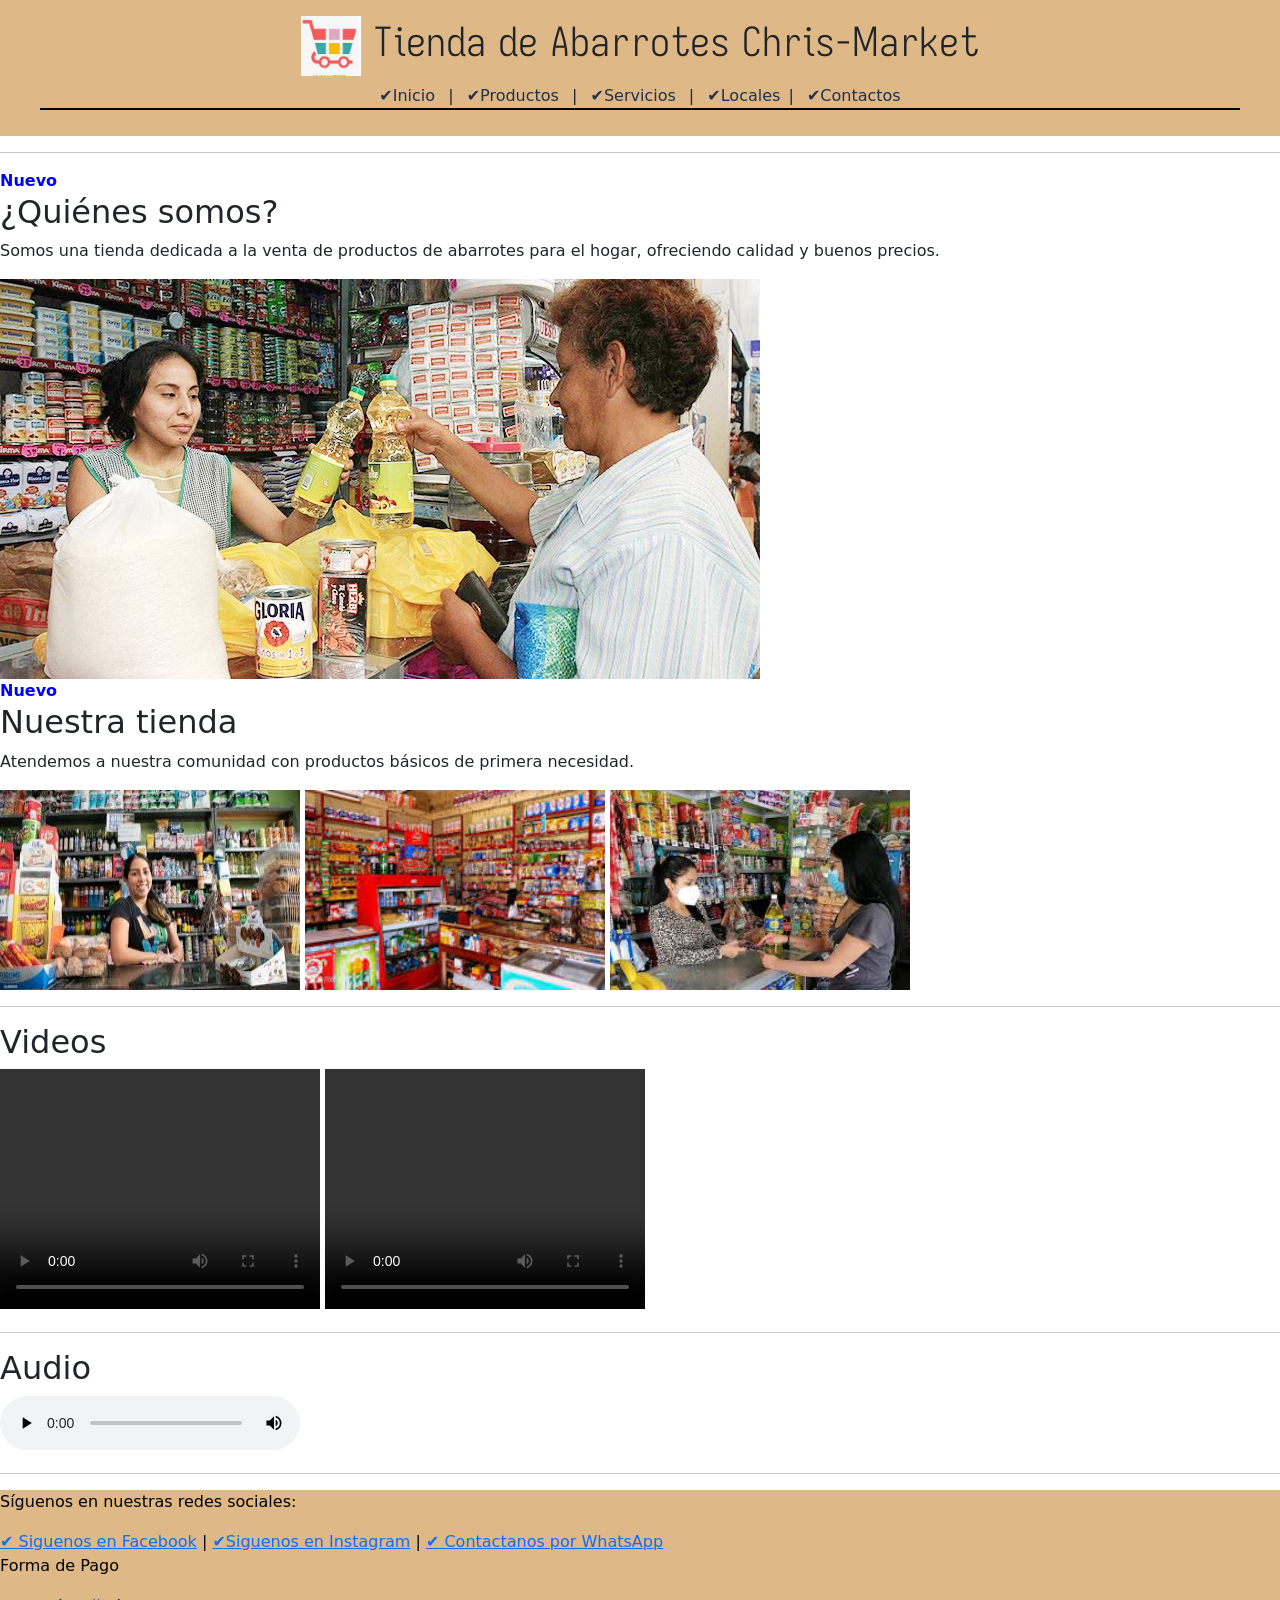
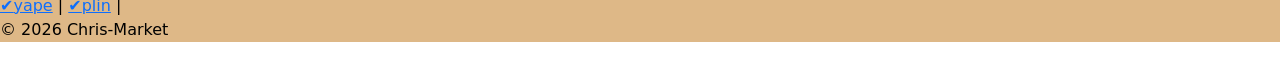
<file: index.html>
<!DOCTYPE html>
<html lang="es">
<head>
   <meta charset="UTF-8">
   <meta name="viewport" content="width=device-width, initial-scale=1.0">
   <title>Chris-Market</title>
   <link rel="stylesheet" href="css/stiles.css" >
   <link href="https://cdn.jsdelivr.net/npm/bootstrap@5.1.3/dist/css/bootstrap.min.css" rel="stylesheet" integrity="sha384-1BmE4kWBq78iYhFldvKuhfTAU6auU8tT94WrHftjDbrCEXSU1oBoqyl2QvZ6jIW3" crossorigin="anonymous">
</head>
<body>
     <script src="https://cdn.jsdelivr.net/npm/bootstrap@5.1.3/dist/js/bootstrap.bundle.min.js"
        integrity="sha384-ka7Sk0Gln4gmtz2MlQnikT1wXgYsOg+OMhuP+IlRH9sENBO0LRn5q+8nbTov4+1p"
        crossorigin="Anonymous"></script>
   <header>
    <nav class="menu-navegacion">
          <h1>
             <img src="imagenes/imagen5.png" alt="logo de la empresa"width="60" height="60">
              Tienda de Abarrotes Chris-Market
         </h1>

            <a href="index.html">Inicio</a> |
            <a href="productos.html">Productos</a> |
            <a href="servicios.html">Servicios</a> |
            <a href="locales.html">Locales</a>|
            <a href="contactos.html">Contactos</a>
    </nav>
   </header>

    <hr>
<main>
    <!-- Sección 1 -->
    <section class="banner">
        <h2>¿Quiénes somos?</h2>
        <p>
           Somos una tienda dedicada a la venta de productos de abarrotes
           para el hogar, ofreciendo calidad y buenos precios.
        </p>

      <img src="imagenes/imagen3.jpg" alt="Abarrotes 1">
    </section>

    <!-- Sección 2 -->
     <section class="galeria">
      <h2>Nuestra tienda</h2>

      <p>Atendemos a nuestra comunidad con productos básicos de primera necesidad.</p>

      <img src="imagenes/imagen2.jpg" alt="Chris-Market" width="300" height="200">
      <img src="imagenes/imagen1.jpg" alt="Chris-Market" width="300" height="200">
      <img src="imagenes/imagen4.jpg" alt="Chris-Market" width="300" height="200">
    </section>
    <hr>

    <!-- Videos -->

    <h2>Videos</h2>

    <video width="320" height="240" controls>
        <source src="videos/video1.mp4" type="video/mp4">
      
    </video>

    <video width="320" height="240" controls>
        <source src="videos/video2.mp4" type="video/mp4">
     
    </video>

    <hr>

    <!-- Audio -->
    <h2>Audio</h2>
    <audio controls>
        <source src="audios/audio1.ogg" type="audio/ogg">
        Tu navegador no soporta audio.
    </audio>

    <hr>
    </main>
    <!-- Pie de página -->
    <footer>
        <p>Síguenos en nuestras redes sociales:</p>
        <a href="https://www.facebook.com/" target="_blank"> Siguenos en Facebook</a> |
        <a href="https://www.Instagram.com"target= "_blank">Siguenos en Instagram</a> |
        <a href="https://www.WhatsApp.com"target= "_blank"> Contactanos por WhatsApp</a>
        <p>Forma de Pago</p>
        <a href="https://www.yape.com.pe/" target="_blank">yape</a> |
        <a href="https://www.plin.pe">plin</a> |
        

        <p>© 2026 Chris-Market </p>
    </footer>

</body>
</html>
</file>
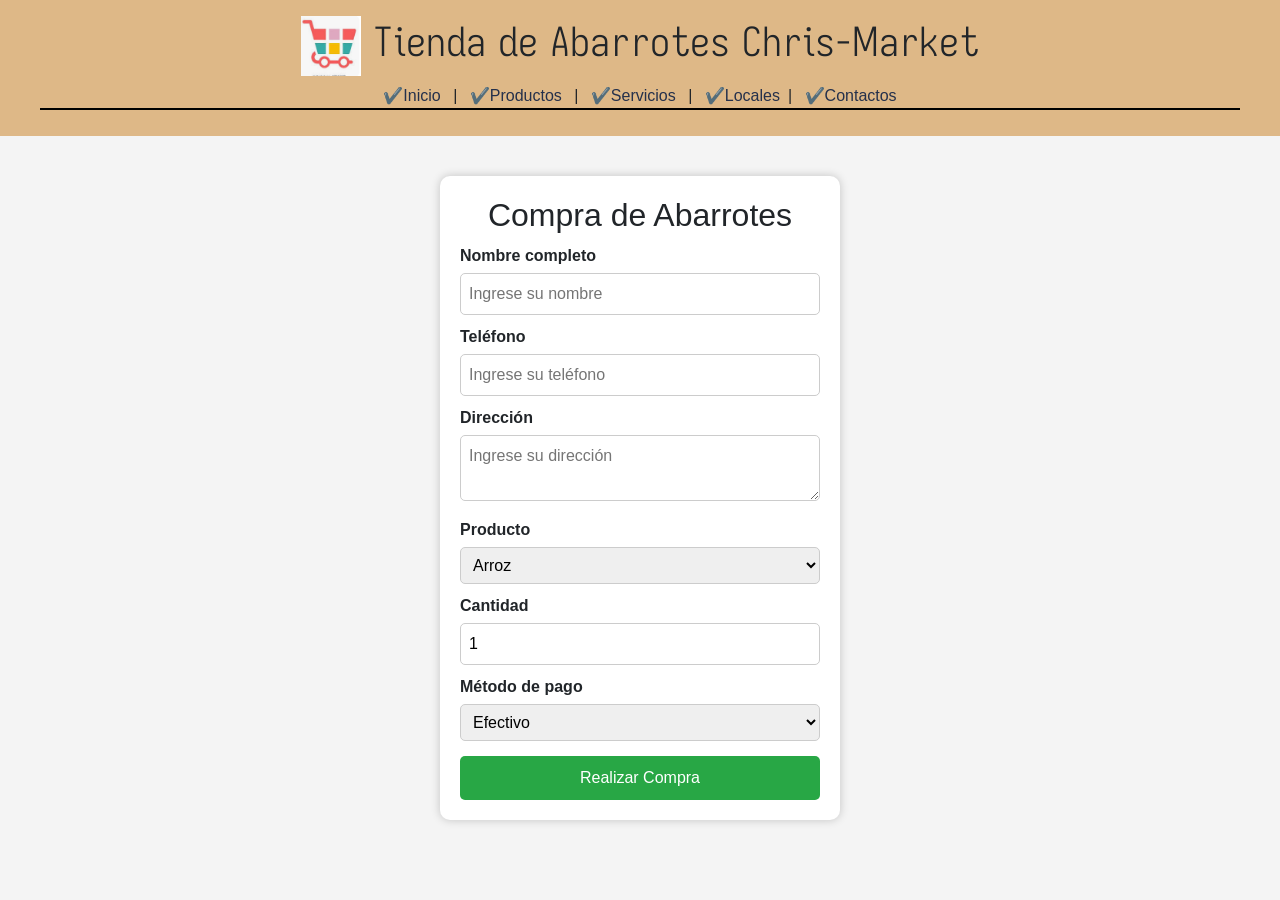
<file: compras.html>
<!DOCTYPE html>
<html lang="es">
<head>
    <meta charset="UTF-8">
    <title>Formulario de Compra - Abarrotes</title>
    <link rel="stylesheet" href="css/stiles.css" >
    <link href="https://cdn.jsdelivr.net/npm/bootstrap@5.1.3/dist/css/bootstrap.min.css" rel="stylesheet" integrity="sha384-1BmE4kWBq78iYhFldvKuhfTAU6auU8tT94WrHftjDbrCEXSU1oBoqyl2QvZ6jIW3" crossorigin="anonymous">
    <style>
        body {
            font-family: Arial, sans-serif;
            background-color: #f4f4f4;
        }

        .container {
            width: 400px;
            margin: 40px auto;
            background: white;
            padding: 20px;
            border-radius: 10px;
            box-shadow: 0px 0px 10px rgba(0,0,0,0.2);
        }

        h2 {
            text-align: center;
        }

        label {
            display: block;
            margin-top: 10px;
            font-weight: bold;
        }

        input, select, textarea {
            width: 100%;
            padding: 8px;
            margin-top: 5px;
            border-radius: 5px;
            border: 1px solid #ccc;
        }

        .btn {
            margin-top: 15px;
            background-color: #28a745;
            color: white;
            border: none;
            padding: 10px;
            width: 100%;
            font-size: 16px;
            cursor: pointer;
            border-radius: 5px;
        }

        .btn:hover {
            background-color: #218838;
            transform: scale(1.5);
        }
    </style>
</head>
<body>
       <script src="https://cdn.jsdelivr.net/npm/bootstrap@5.1.3/dist/js/bootstrap.bundle.min.js"
           integrity="sha384-ka7Sk0Gln4gmtz2MlQnikT1wXgYsOg+OMhuP+IlRH9sENBO0LRn5q+8nbTov4+1p"
           crossorigin="Anonymous"></script>
  <header>
      <nav class="menu-navegacion">
          <h1>
             <img src="imagenes/imagen5.png" alt="logo de la empresa"width="60" height="60">
              Tienda de Abarrotes Chris-Market
         </h1>

            <a href="index.html">Inicio</a> |
            <a href="productos.html">Productos</a> |
            <a href="servicios.html">Servicios</a> |
            <a href="locales.html">Locales</a>|
            <a href="contactos.html">Contactos</a>
       </nav>
   </header>
<div class="container">
    <h2>Compra de Abarrotes</h2>

    <form>
        <!-- Datos del cliente -->
        <label>Nombre completo</label>
        <input type="text" placeholder="Ingrese su nombre" required>

        <label>Teléfono</label>
        <input type="tel" placeholder="Ingrese su teléfono" required>

        <label>Dirección</label>
        <textarea placeholder="Ingrese su dirección" required></textarea>

        <!-- Productos -->
        <label>Producto</label>
        <select>
            <option>Arroz</option>
            <option>Azúcar</option>
            <option>Aceite</option>
            <option>Leche</option>
            <option>Pan</option>
        </select>

        <label>Cantidad</label>
        <input type="number" min="1" value="1">

        <!-- Forma de pago -->
        <label>Método de pago</label>
        <select>
            <option>Efectivo</option>
            <option>Tarjeta</option>
            <option>Yape / Plin</option>
        </select>

        <!-- Botón -->
        <button type="submit" class="btn">Realizar Compra</button>
    </form>
</div>

</body>
</html>
</file>
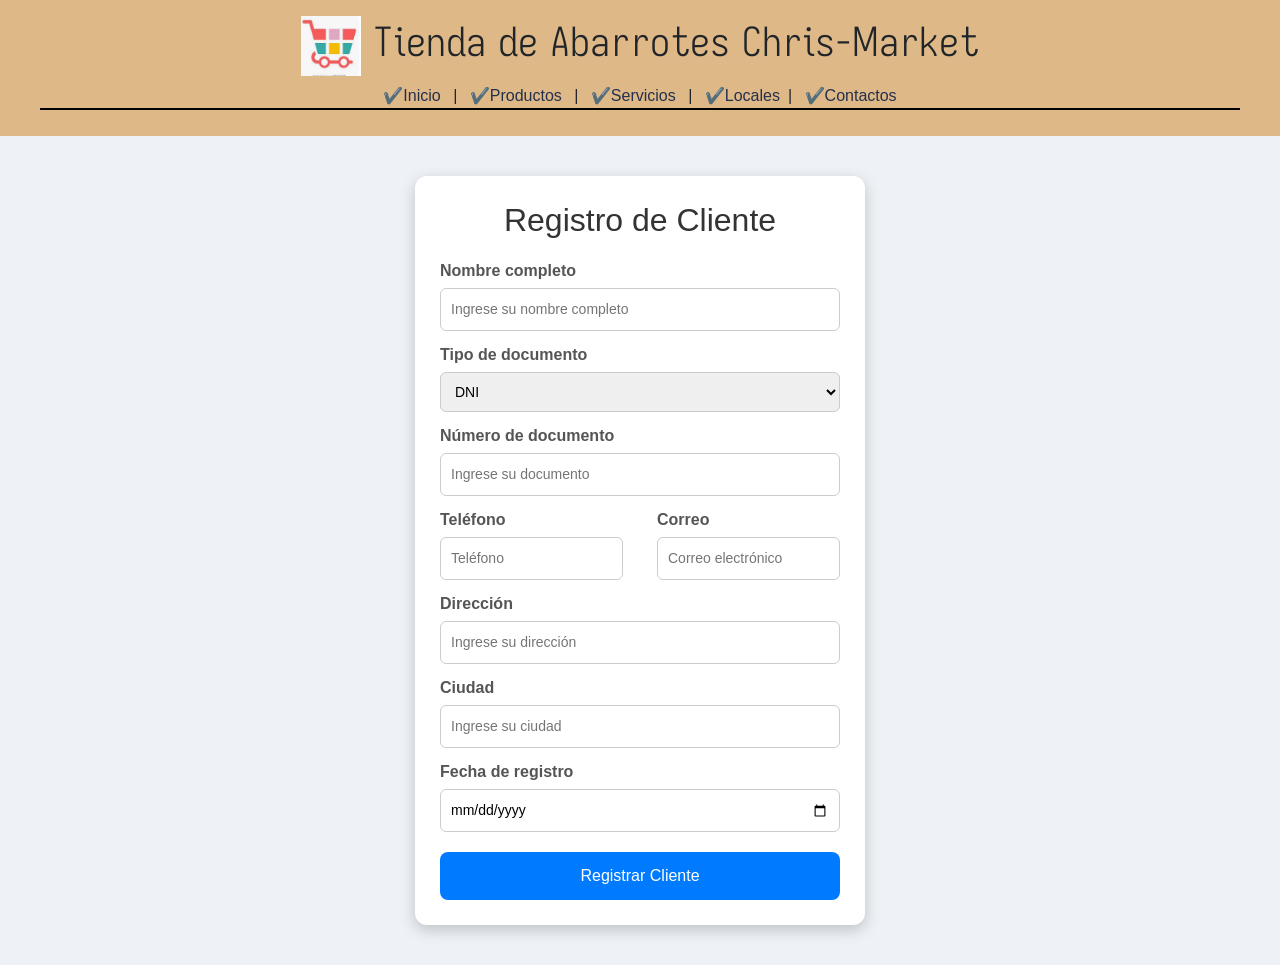
<file: contactos.html>
<!DOCTYPE html>
<html lang="es">
<head>
    <meta charset="UTF-8">
    <title>Registro de Cliente</title>
    <link rel="stylesheet" href="css/stiles.css" >
    <link href="https://cdn.jsdelivr.net/npm/bootstrap@5.1.3/dist/css/bootstrap.min.css" rel="stylesheet" integrity="sha384-1BmE4kWBq78iYhFldvKuhfTAU6auU8tT94WrHftjDbrCEXSU1oBoqyl2QvZ6jIW3" crossorigin="anonymous">
    <style>
        body {
            font-family: Arial, sans-serif;
            background: #eef2f7;
        }

        .form-container {
            width: 450px;
            margin: 40px auto;
            background: #fff;
            padding: 25px;
            border-radius: 12px;
            box-shadow: 0 5px 15px rgba(0,0,0,0.2);
        }

        h2 {
            text-align: center;
            margin-bottom: 20px;
            color: #333;
        }

        label {
            display: block;
            margin-top: 12px;
            font-weight: bold;
            color: #555;
        }

        input, select {
            width: 100%;
            padding: 10px;
            margin-top: 5px;
            border-radius: 6px;
            border: 1px solid #ccc;
            font-size: 14px;
        }

        .row {
            display: flex;
            gap: 10px;
        }

        .row div {
            flex: 1;
        }

        .btn {
            margin-top: 20px;
            width: 100%;
            padding: 12px;
            background: #007bff;
            color: white;
            border: none;
            font-size: 16px;
            border-radius: 8px;
            cursor: pointer;
        }

        .btn:hover {
            background: #0056b3;
        }
     </style>
</head>
<body>
            <script src="https://cdn.jsdelivr.net/npm/bootstrap@5.1.3/dist/js/bootstrap.bundle.min.js"
             integrity="sha384-ka7Sk0Gln4gmtz2MlQnikT1wXgYsOg+OMhuP+IlRH9sENBO0LRn5q+8nbTov4+1p"
              crossorigin="Anonymous">
            </script>
     <header>
       <nav class="menu-navegacion">
          <h1>
             <img src="imagenes/imagen5.png" alt="logo de la empresa"width="60" height="60">
              Tienda de Abarrotes Chris-Market
         </h1>

            <a href="index.html">Inicio</a> |
            <a href="productos.html">Productos</a> |
            <a href="servicios.html">Servicios</a> |
            <a href="locales.html">Locales</a>|
            <a href="contactos.html">Contactos</a>
       </nav>
     </header>

       <div class="form-container">
       <h2>Registro de Cliente</h2>

    <form>
        <!-- Nombre -->
        <label>Nombre completo</label>
        <input type="text" placeholder="Ingrese su nombre completo" required>

        <!-- Documento -->
        <label>Tipo de documento</label>
        <select>
            <option>DNI</option>
            <option>Pasaporte</option>
            <option>Carnet de extranjería</option>
        </select>

        <label>Número de documento</label>
        <input type="text" placeholder="Ingrese su documento" required>

        <!-- Contacto -->
        <div class="row">
            <div>
                <label>Teléfono</label>
                <input type="tel" placeholder="Teléfono" required>
            </div>
            <div>
                <label>Correo</label>
                <input type="email" placeholder="Correo electrónico">
            </div>
        </div>

        <!-- Dirección -->
        <label>Dirección</label>
        <input type="text" placeholder="Ingrese su dirección" required>

        <!-- Ciudad -->
        <label>Ciudad</label>
        <input type="text" placeholder="Ingrese su ciudad">

        <!-- Fecha -->
        <label>Fecha de registro</label>
        <input type="date">

        <!-- Botón -->
        <button type="submit" class="btn">Registrar Cliente</button>
    </form>
</div>

</body>
</html>
</file>
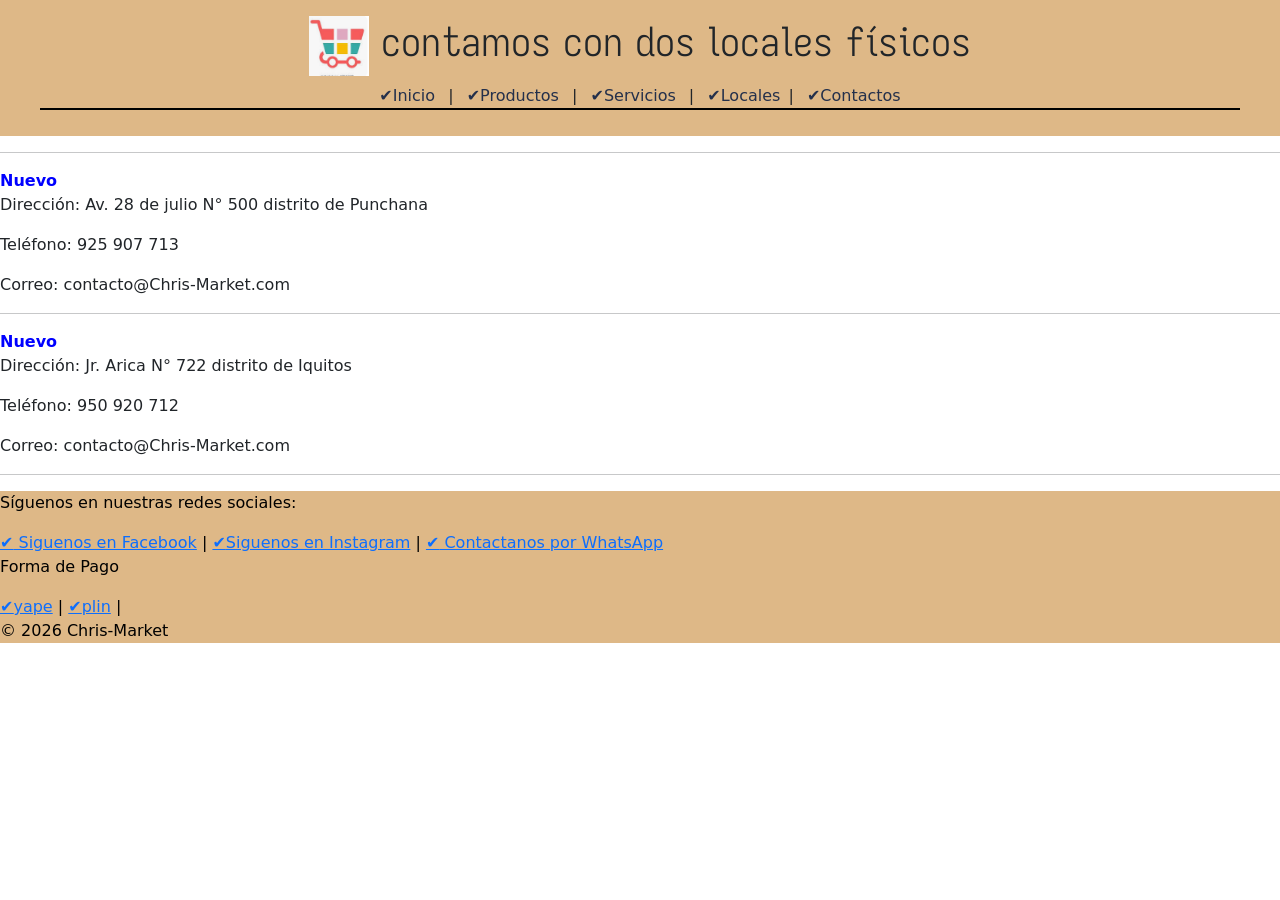
<file: locales.html>
<!DOCTYPE html>
<html lang="es">
<head>
    <meta charset="UTF-8">
    <meta name="viewport" content="width=device-width, initial-scale=1.0">
    <title>locales</title>
    <link rel="stylesheet" href="css/stiles.css" >
    <link href="https://cdn.jsdelivr.net/npm/bootstrap@5.1.3/dist/css/bootstrap.min.css" rel="stylesheet" integrity="sha384-1BmE4kWBq78iYhFldvKuhfTAU6auU8tT94WrHftjDbrCEXSU1oBoqyl2QvZ6jIW3" crossorigin="anonymous">
</head>
<body>
     <script src="https://cdn.jsdelivr.net/npm/bootstrap@5.1.3/dist/js/bootstrap.bundle.min.js"
        integrity="sha384-ka7Sk0Gln4gmtz2MlQnikT1wXgYsOg+OMhuP+IlRH9sENBO0LRn5q+8nbTov4+1p"
        crossorigin="Anonymous"></script>
    <header>
    <nav class="menu-navegacion">
          <h1>
             <img src="imagenes/imagen5.png" alt="logo de la empresa"width="60" height="60">
             contamos con dos locales físicos 
         </h1>

            <a href="index.html">Inicio</a> |
            <a href="productos.html">Productos</a> |
            <a href="servicios.html">Servicios</a> |
            <a href="locales.html">Locales</a>|
            <a href="contactos.html">Contactos</a>
    </nav>
   </header>
  <main>
    <hr>
     <section>
        <p>Dirección: Av. 28 de julio N° 500 distrito de Punchana </p>
        <p>Teléfono: 925 907 713</p>
        <p>Correo: contacto@Chris-Market.com</p>
     </section>
    <hr>
     <section>
        <p>Dirección: Jr. Arica N° 722 distrito de Iquitos </p>
        <p>Teléfono: 950 920 712</p>
        <p>Correo: contacto@Chris-Market.com</p>
     </section>
    <hr>
  </main>
    <footer>
        <p>Síguenos en nuestras redes sociales:</p>
        <a href="https://www.facebook.com/" target="_blank"> Siguenos en Facebook</a> |
        <a href="https://www.Instagram.com"target= "blank">Siguenos en Instagram</a> |
        <a href="https://www.WhatsApp.com"target= "blank"> Contactanos por WhatsApp</a>
        <p>Forma de Pago</p>
        <a href="https://www.yape.com.pe/" target="_blank">yape</a> |
        <a href="https://www.plin.pe">plin</a> |
         <p>© 2026 Chris-Market </p>
    </footer>

</body>
</html>
</file>
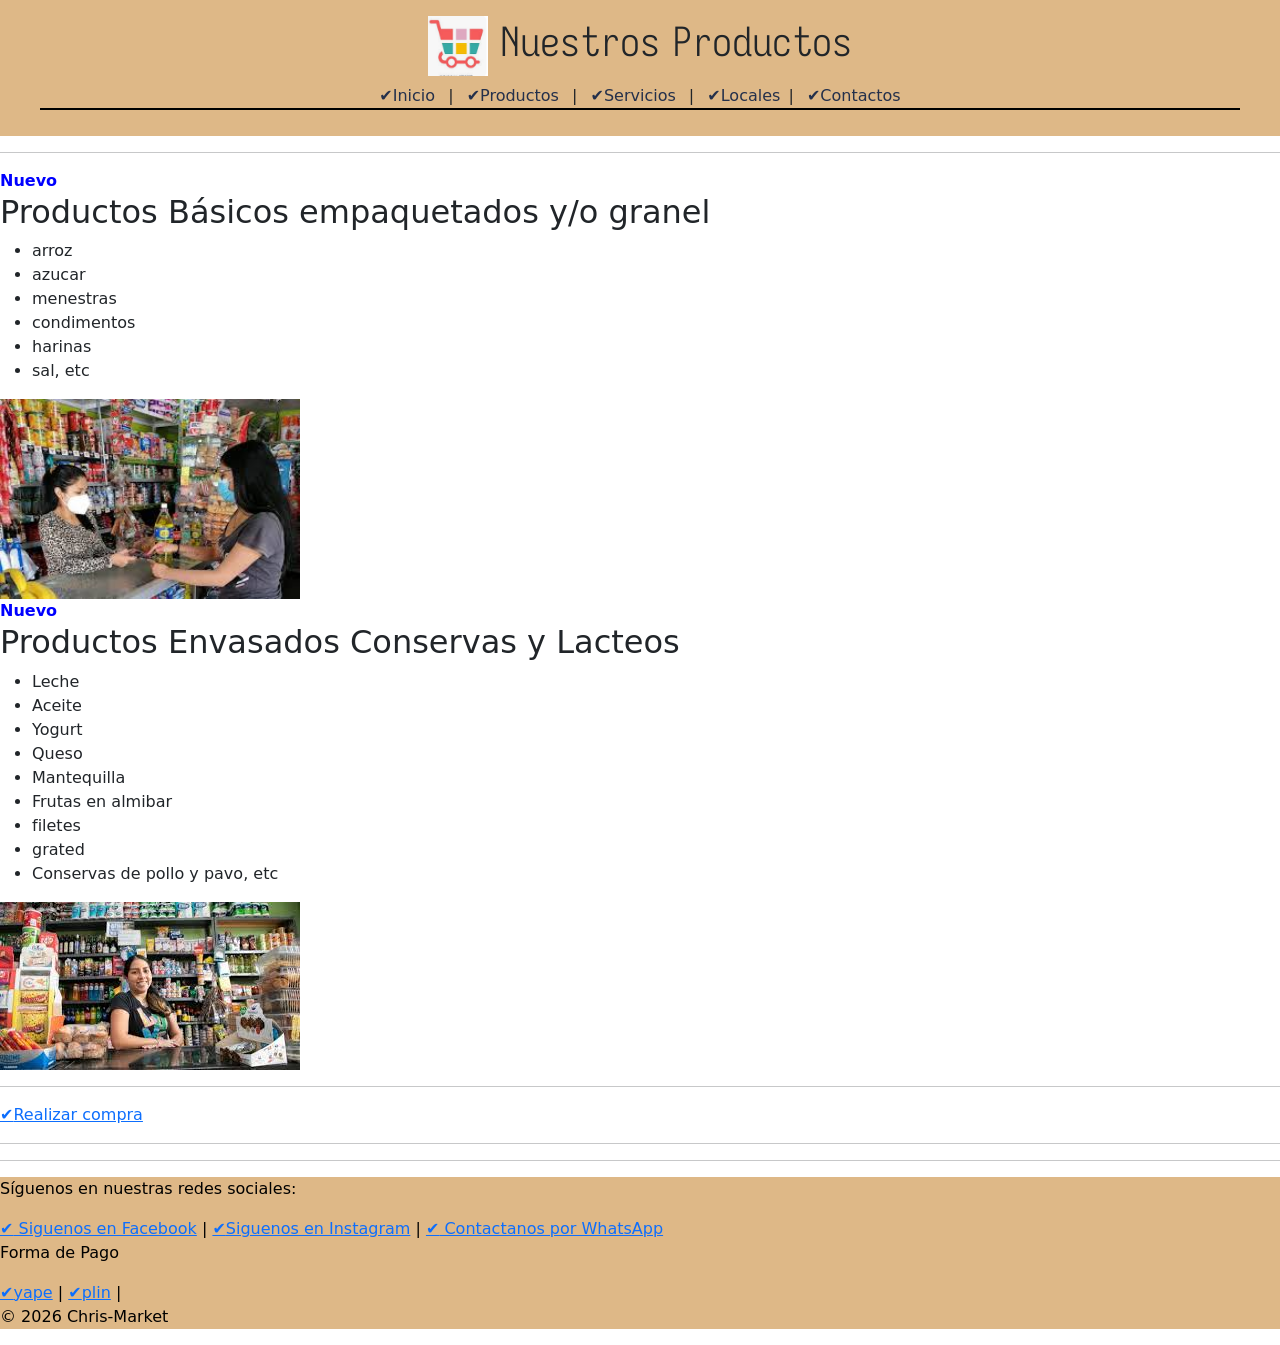
<file: productos.html>
<!DOCTYPE html>
<html lang="es">
<head>
    <meta charset="UTF-8">
    <meta name="viewport" content="width=device-width, initial-scale=1.0">
    <title>Productos - Abarrotes</title>
    <link rel="stylesheet" href="css/stiles.css" >
    <link href="https://cdn.jsdelivr.net/npm/bootstrap@5.1.3/dist/css/bootstrap.min.css" rel="stylesheet" integrity="sha384-1BmE4kWBq78iYhFldvKuhfTAU6auU8tT94WrHftjDbrCEXSU1oBoqyl2QvZ6jIW3" crossorigin="anonymous">
</head>
<body>
     <script src="https://cdn.jsdelivr.net/npm/bootstrap@5.1.3/dist/js/bootstrap.bundle.min.js"
        integrity="sha384-ka7Sk0Gln4gmtz2MlQnikT1wXgYsOg+OMhuP+IlRH9sENBO0LRn5q+8nbTov4+1p"
        crossorigin="Anonymous"></script>
    <header>
    <nav class="menu-navegacion">
             <h1>
               <img src="imagenes/imagen5.png" alt="logo de la empresa"width="60" height="60">
                Nuestros Productos
            </h1>

            <a href="index.html">Inicio</a> |
            <a href="productos.html">Productos</a> |
            <a href="servicios.html">Servicios</a> |
            <a href="locales.html">Locales</a>|
            <a href="contactos.html">Contactos</a>
     </nav>
   </header>
  <main>
    <hr>
    <!-- Sección 1 -->
     <section>
       <h2>Productos Básicos empaquetados y/o granel</h2>
           <ul>
               <li>arroz</li>
               <li>azucar</li>
               <li>menestras</li>
               <li>condimentos</li>
               <li>harinas</li>
               <li>sal, etc</li>  
           </ul>
      <img src="imagenes/imagen4.jpg" width="300" height="200">
    </section>
    <!-- Sección 2 -->
     <section>
        <h2>Productos Envasados Conservas y Lacteos</h2>
           <ul>
              <li>Leche</li>
              <li>Aceite</li>
              <li>Yogurt</li>
              <li>Queso</li>
              <li>Mantequilla</li>
              <li>Frutas en almibar</li>
              <li>filetes</li>
              <li>grated</li>
              <li>Conservas de pollo y pavo, etc</li> 
           </ul>
     
        <img src="imagenes/imagen2.jpg">
    </section>
    <hr>
    <a href="compras.html">Realizar compra</a>
    <hr>
    <hr>
    <footer>
        <p>Síguenos en nuestras redes sociales:</p>
        <a href="https://www.facebook.com/" target="_blank"> Siguenos en Facebook</a> |
        <a href="https://www.Instagram.com"target= "blank">Siguenos en Instagram</a> |
        <a href="https://www.WhatsApp.com"target= "blank"> Contactanos por WhatsApp</a>
        <p>Forma de Pago</p>
        <a href="https://www.yape.com.pe/" target="_blank">yape</a> |
        <a href="https://www.plin.pe">plin</a> |
        <p>© 2026 Chris-Market </p>
    </footer>
  </main>
</body>
</html>
</file>
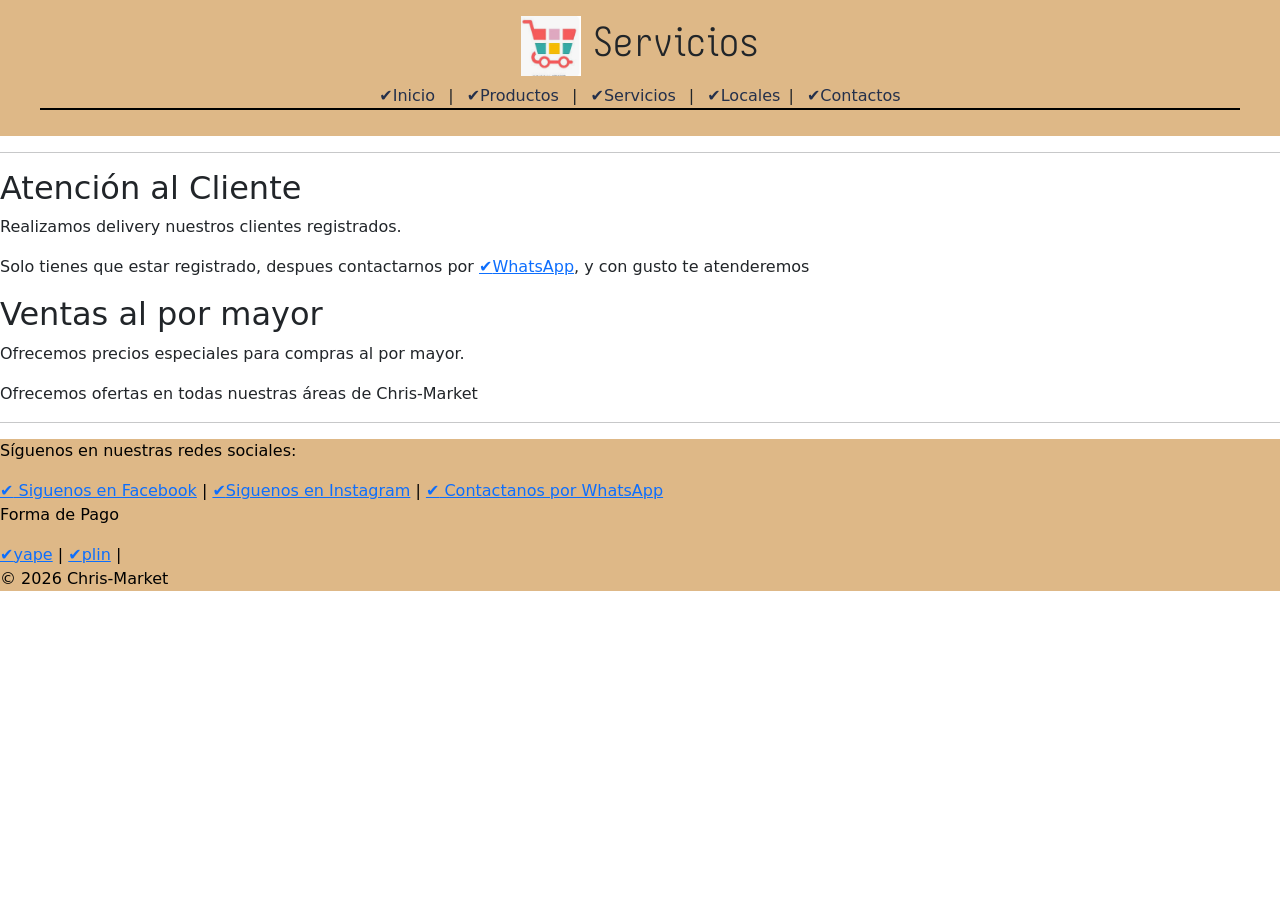
<file: servicios.html>
<!DOCTYPE html>
<html lang="es">
<head>
    <meta charset="UTF-8">
    <meta name="viewport" content="width=device-width, initial-scale=1.0">
    <title>Servicios</title>
    <link rel="stylesheet" href="css/stiles.css" >
    <link href="https://cdn.jsdelivr.net/npm/bootstrap@5.1.3/dist/css/bootstrap.min.css" rel="stylesheet" integrity="sha384-1BmE4kWBq78iYhFldvKuhfTAU6auU8tT94WrHftjDbrCEXSU1oBoqyl2QvZ6jIW3" crossorigin="anonymous">
</head>
<body>
     <script src="https://cdn.jsdelivr.net/npm/bootstrap@5.1.3/dist/js/bootstrap.bundle.min.js"
        integrity="sha384-ka7Sk0Gln4gmtz2MlQnikT1wXgYsOg+OMhuP+IlRH9sENBO0LRn5q+8nbTov4+1p"
        crossorigin="Anonymous"></script>
   <header>
    <nav class="menu-navegacion">
          <h1>
             <img src="imagenes/imagen5.png" alt="logo de la empresa"width="60" height="60">
              Servicios
         </h1>

            <a href="index.html">Inicio</a> |
            <a href="productos.html">Productos</a> |
            <a href="servicios.html">Servicios</a> |
            <a href="locales.html">Locales</a>|
            <a href="contactos.html">Contactos</a>
    </nav>
   </header>
    <hr>
<main>
    <h2>Atención al Cliente</h2>
    <p>
        Realizamos delivery nuestros clientes registrados.
    </p>
    <p>
        Solo tienes que estar registrado, despues contactarnos por <a href="https://www.WhatsApp.com"target= "blank">WhatsApp</a>, y con gusto te atenderemos
    </p>

    <h2>Ventas al por mayor</h2>
    <p>
        Ofrecemos precios especiales para compras al por mayor.
    </p>
     <p>
        Ofrecemos ofertas en todas nuestras áreas de Chris-Market
    </p>

    <hr>
  </main>
    <footer>
        <p>Síguenos en nuestras redes sociales:</p>
        <a href="https://www.facebook.com/" target="_blank"> Siguenos en Facebook</a> |
        <a href="https://www.Instagram.com"target= "blank">Siguenos en Instagram</a> |
        <a href="https://www.WhatsApp.com"target= "blank"> Contactanos por WhatsApp</a>
        <p>Forma de Pago</p>
        <a href="https://www.yape.com.pe/" target="_blank">yape</a> |
        <a href="https://www.plin.pe">plin</a> |
         <p>© 2026 Chris-Market </p>
    </footer>

</body>
</html>
</file>
<file: css/stiles.css>
@font-face{
    font-family: "losevkacharon";
    src: url(/fuentes/IosevkaCharon-Italic.ttf)format("truetype");
}
@font-face{
    font-family: "losevkacharon";
    src: url(/fuentes/IosevkaCharon-BoldItalic.ttf)format("truetype");
}
@font-face{
    font-family: "losevkacharon";
    src: url(/fuentes/IosevkaCharon-Light.ttf)format("truetype");
}
a::before {
  content: "✔️";
  list-style: none;
}
nav::after {
  content: "";
  display: block;
  width: 100%;
  height: 2px;
  background-color: black;
  margin-bottom: 10px;
  padding: auto;
}
header{
     background-color: burlywood;
    padding: 1rem;
    text-align: center;
}
body{
    background-color: #fce4ec;
}
section::before {
content: "Nuevo";
  font-weight: bold;
  color: blue;
  }
h1{
    margin: 0%;
    background-color: burlywood;
    font-family: "losevkacharon";    
}
h3 {
    font-weight: 700;
}
p{
    font-weight: 400;
}
.menu-navegacion{
    background-color: burlywood;
}

.menu-navegacion ul {
    list-style: none;
    display: flex;
    justify-content: center;
    gap: 2rem;
    margin: 0 auto;
    background-color: #971612;
    padding: 16px 0
}

.menu-navegacion a {
    text-decoration: none;
    color: #24304b;
    padding: 0.5rem
}

.menu-navegacion a:hover {
    background-color: #afebf5;
    text-decoration: none;
    color: #485C5E;
    font-weight: bold;
    border-radius: 4px
}
a:hover {
background-color: #afebf5;
    text-decoration: none;
    color: #485C5E;
    font-weight: bold;
    border-radius: 4px
}
.menu-navegacion a:visited {
    color: #DE3A8E
}
.menu-navegacion a:active {
    color: #DE813A
}
.menu-navegacion a:focus {
    outline: 2px solid #DE3A8E
}

@media (min-width: 769px) and (max-width: 992px) {
    header h1 {
        font-size: 2rem;
    }
}
footer{
    background-color: burlywood;
    color: #000000;
}

/* ------------------ Media Queries ------------------ */

/* Muy pequeñas (<=320px) */
@media (max-width: 320px) {
    header h1 {
        font-size: 1.2rem;
    }
}

/* Pequeñas (<=480px) */
@media (max-width: 480px) {
    .menu-navegacion {
        font-size: 0.9rem;
    }
}

/* Dispositivos móviles medianos (<=576px) */
@media (max-width: 576px) {
    .banner img {
        max-width: 250px;
    }
}

/* Tablets (>=577px y <=768px) */
@media (min-width: 577px) and (max-width: 768px) {
    .menu-navegacion {
        flex-direction: row;
        justify-content: center;
    }

    .galeria img {

        flex-direction: row;
        flex-wrap: wrap;
        justify-content: center;
    }

}
/* Laptops pequeñas (≥769px y ≤992px) */
@media (min-width: 769px) and (max-width: 992px) {
    header h1 {
        font-size: 2rem;
    }

    .menu-navegacion {
        flex-direction: row;
        justify-content: center;
        gap: 1.5rem;
    }

    .galeria img {
        flex-direction: row;
        flex-wrap: wrap;
        justify-content: center;
    }

}

/* Laptops grandes (≥993px y ≤1200px) */
@media (min-width: 993px) and (max-width: 1200px) {
    body {
        font-size: 18px;
    }

    .menu-navegacion {
        flex-direction: row;
        justify-content: center;
        gap: 1.5rem;
    }

    .galeria img {
        max-width: 1000px;
        margin: 0 auto;
        flex-direction: row;
        flex-wrap: wrap;
        justify-content: center;
    }
}
/* Escritorios grandes (≥1201px) */
@media (min-width: 1201px) {
    body {
        background-color: #fce4ec;
    }

    .galeria img {
        max-width: 1200px;
        margin: 0 auto;
        flex-direction: row;
        flex-wrap: wrap;
        justify-content: center;
    }

    .menu-navegacion {
        max-width: 1200px;
        margin: 0 auto;
        flex-direction: row;
        justify-content: center;
        gap: 1.5rem;
    }
}
/* boostrap */
button:hover {
    background-color: cadetblue;
    transform: scale(1.5);
}
</file>
